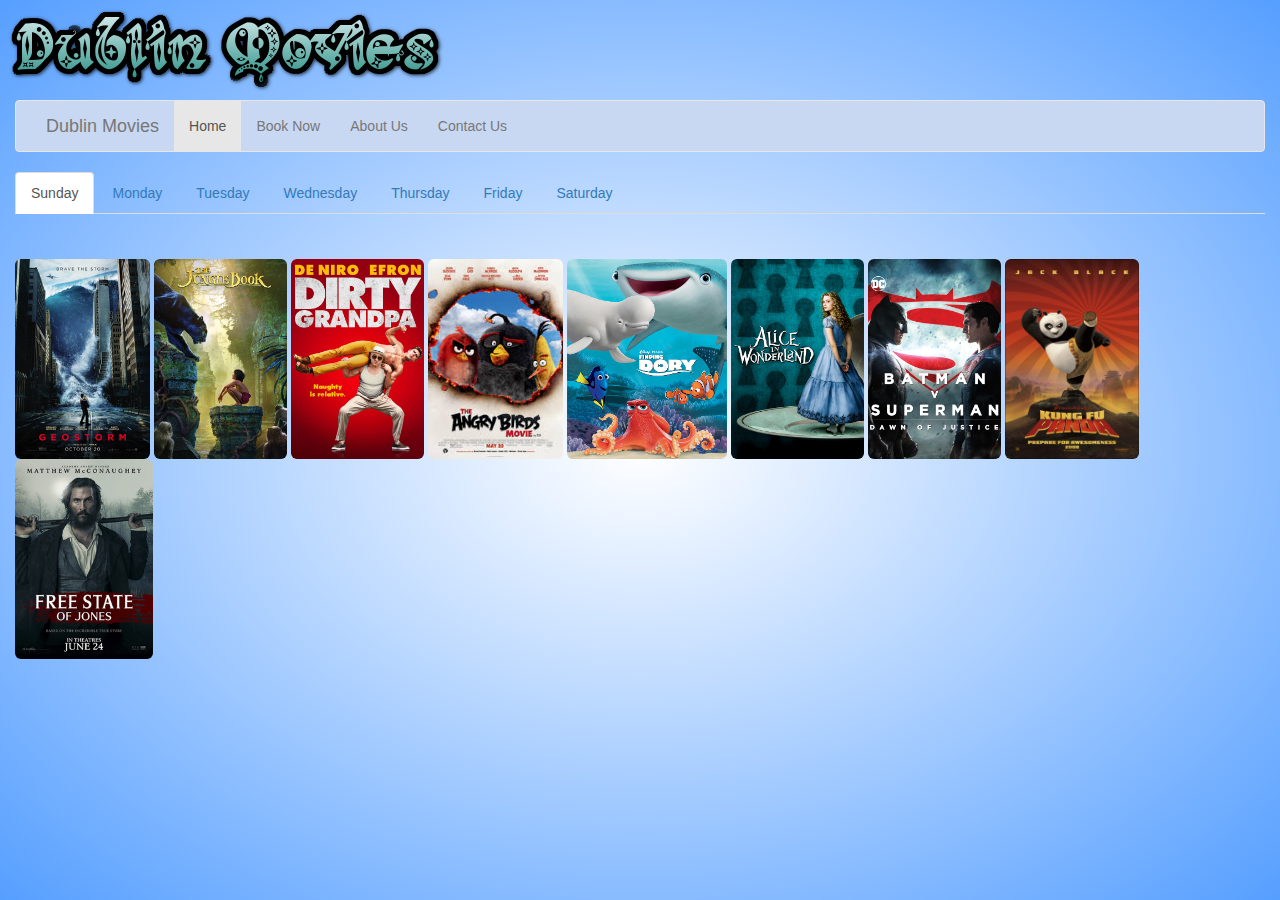
<file: index.html>
<!--
Name= NIKHIL VENKAT AASNIKAR
ID=10360623



-->

<html>
    <head>
        <title>
            Dublin Movies
        </title>
        <img  class="img-responsive" src="title.png" class="img-rounded">
       <link rel="stylesheet" href="https://maxcdn.bootstrapcdn.com/bootstrap/3.4.0/css/bootstrap.min.css">
       <link rel="stylesheet" href="styles/main.css">
       <script src="js/jquery.js" type="text/javascript"></script>  
       <script src="js/main.js" type="text/javascript"></script>

<script src="https://maxcdn.bootstrapcdn.com/bootstrap/3.4.0/js/bootstrap.min.js"></script>

    </head>
    <body>
        <div class="container-fluid" id="main-conatiner">
          <!-- nav bar https://www.w3schools.com/bootstrap/bootstrap_navbar.asp-->
          <nav class="navbar navbar-default myNav col-sm-12">
                <div class="container-fluid">
                  <div class="navbar-header">
                    <a class="navbar-brand" href="index.html">Dublin Movies</a>
                  </div>
                  <ul class="nav navbar-nav">
                    <li class="active"><a href="/index.html">Home</a></li>
                    <li><a href="booking.html">Book Now</a></li>
                    <li id="about-us"> <a href="#">About Us</a></li>
                    <li><a href="#">Contact Us</a></li>
                  </ul>
                </div>
              </nav>
           <!-- end of nav bar -->   

           <main class="container-fluid">   
            <!-- tab set https://www.w3schools.com/bootstrap/bootstrap_tabs_pills.asp-->   
            <div class="row">

                    <ul class="nav nav-tabs" id="weekDays">
                            <li class="active"><a data-toggle="tab" href="#today"></a></li>
                            <li><a data-toggle="tab"></a></li>
                            <li><a data-toggle="tab"></a></li>
                            <li><a data-toggle="tab"></a></li>
                            <li><a data-toggle="tab"></a></li>
                            <li><a data-toggle="tab"></a></li>
                            <li><a data-toggle="tab"></a></li>
                    </ul>
                          <div class="tab-content" id="tab-content">
                                <div  class="tab-pane fade" >
                                  <p>
                                    <img src="G.jpg" class="img-rounded" height="200" wight="120">
                                    <img src="jungle.jpg" class="img-rounded" height="200" wight="120">
                                    <img src="dg.jpg"  class="img-rounded"height="200" wight="120">
                                    <img src="ab.jpg" class="img-rounded" height="200" wight="120">
                                    <img src="fd.jpg" class="img-rounded" height="200" wight="120">
                                    <img src="alw.jpg" class="img-rounded" height="200" wight="120">
                                    <img src="bs.jpg" class="img-rounded" height="200" wight="120">
                                    <img src="kp.jpg" class="img-rounded" height="200" wight="120">
                                    <img src="fsj.png" class="img-rounded" height="200" wight="120"> 
                                    &nbsp;&nbsp;&nbsp;&nbsp;&nbsp;&nbsp;&nbsp;&nbsp;&nbsp;&nbsp;&nbsp;&nbsp;&nbsp;&nbsp;
                                  &nbsp;&nbsp;&nbsp;&nbsp;&nbsp;&nbsp;&nbsp;&nbsp;&nbsp;&nbsp;&nbsp;&nbsp;&nbsp;&nbsp;&nbsp;
                                  &nbsp;&nbsp;&nbsp;&nbsp;&nbsp;&nbsp;&nbsp;&nbsp;&nbsp;&nbsp;&nbsp;&nbsp;&nbsp;
                                  
                                  </p>
                                </div>

                                <div  class="tab-pane fade"> 
                              
                                  <p>
                                   <img src="zoto.jpg" class="img-rounded" height="200" wight="110">
                                    <img src="jungle.jpg" class="img-rounded" height="200" wight="110">
                                    <img src="dg.jpg"  class="img-rounded"height="200" wight="110">
                                    <img src="ab.jpg" class="img-rounded" height="200" wight="110">
                                    <img src="fd.jpg" class="img-rounded" height="200" wight="110">
                                    <img src="alw.jpg" class="img-rounded" height="200" wight="100">
                                    <img src="bs.jpg" class="img-rounded" height="200" wight="100">
                                    <img src="kp.jpg" class="img-rounded" height="200" wight="100">
                                    <img src="fsj.png" class="img-rounded" height="200" wight="100">
                                  
                                    &nbsp;&nbsp;&nbsp;&nbsp;&nbsp;&nbsp;&nbsp;&nbsp;&nbsp;&nbsp;&nbsp;&nbsp;&nbsp;&nbsp;
                                  &nbsp;&nbsp;&nbsp;&nbsp;&nbsp;&nbsp;&nbsp;&nbsp;&nbsp;&nbsp;&nbsp;&nbsp;&nbsp;&nbsp;&nbsp;
                                  &nbsp;&nbsp;&nbsp;&nbsp;&nbsp;&nbsp;&nbsp;&nbsp;&nbsp;&nbsp;&nbsp;&nbsp;&nbsp;
                                  </p>
                                </div>

                                <div  class="tab-pane fade">
                                  <p>
                                    <img src="G.jpg" class="img-rounded" height="200" wight="110">
                                    <img src="jungle.jpg" class="img-rounded" height="200" wight="110">
                                    <img src="dg.jpg"  class="img-rounded"height="200" wight="110">
                                    <img src="ab.jpg" class="img-rounded" height="200" wight="110">
                                    <img src="fd.jpg" class="img-rounded" height="200" wight="110">
                                    <img src="alw.jpg" class="img-rounded" height="200" wight="100">
                                    <img src="bs.jpg" class="img-rounded" height="200" wight="100">
                                    <img src="kp.jpg" class="img-rounded" height="200" wight="100">
                                    <img src="fsj.png" class="img-rounded" height="200" wight="100">
                                  
                                    &nbsp;&nbsp;&nbsp;&nbsp;&nbsp;&nbsp;&nbsp;&nbsp;&nbsp;&nbsp;&nbsp;&nbsp;&nbsp;&nbsp;
                                  &nbsp;&nbsp;&nbsp;&nbsp;&nbsp;&nbsp;&nbsp;&nbsp;&nbsp;&nbsp;&nbsp;&nbsp;&nbsp;&nbsp;&nbsp;
                                  &nbsp;&nbsp;&nbsp;&nbsp;&nbsp;&nbsp;&nbsp;&nbsp;&nbsp;&nbsp;&nbsp;&nbsp;&nbsp;
                                  </p>
                                </div>
                                <div  class="tab-pane fade">
                                  <p>
                                   <img src="G.jpg" class="img-rounded" height="200" wight="110">
                                    <img src="jungle.jpg" class="img-rounded" height="200" wight="110">
                                    <img src="dg.jpg"  class="img-rounded"height="200" wight="110">
                                    <img src="ab.jpg" class="img-rounded" height="200" wight="110">
                                    <img src="fd.jpg" class="img-rounded" height="200" wight="110">
                                    <img src="alw.jpg" class="img-rounded" height="200" wight="100">
                                    <img src="bs.jpg" class="img-rounded" height="200" wight="100">
                                    <img src="kp.jpg" class="img-rounded" height="200" wight="100">
                                    <img src="fsj.png" class="img-rounded" height="200" wight="100">
                                  
                                    &nbsp;&nbsp;&nbsp;&nbsp;&nbsp;&nbsp;&nbsp;&nbsp;&nbsp;&nbsp;&nbsp;&nbsp;&nbsp;&nbsp;
                                  &nbsp;&nbsp;&nbsp;&nbsp;&nbsp;&nbsp;&nbsp;&nbsp;&nbsp;&nbsp;&nbsp;&nbsp;&nbsp;&nbsp;&nbsp;
                                  &nbsp;&nbsp;&nbsp;&nbsp;&nbsp;&nbsp;&nbsp;&nbsp;&nbsp;&nbsp;&nbsp;&nbsp;&nbsp;
                                  </p>
                                </div>
                                <div  class="tab-pane fade">
                                        <p>
                                         <img src="G.jpg" class="img-rounded" height="200" wight="110">
                                    <img src="jungle.jpg" class="img-rounded" height="200" wight="110">
                                    <img src="dg.jpg"  class="img-rounded"height="200" wight="110">
                                    <img src="ab.jpg" class="img-rounded" height="200" wight="110">
                                    <img src="fd.jpg" class="img-rounded" height="200" wight="110">
                                    <img src="alw.jpg" class="img-rounded" height="200" wight="100">
                                    <img src="bs.jpg" class="img-rounded" height="200" wight="100">
                                    <img src="kp.jpg" class="img-rounded" height="200" wight="100">
                                    <img src="fsj.png" class="img-rounded" height="200" wight="100">
                                  
                                    &nbsp;&nbsp;&nbsp;&nbsp;&nbsp;&nbsp;&nbsp;&nbsp;&nbsp;&nbsp;&nbsp;&nbsp;&nbsp;&nbsp;
                                  &nbsp;&nbsp;&nbsp;&nbsp;&nbsp;&nbsp;&nbsp;&nbsp;&nbsp;&nbsp;&nbsp;&nbsp;&nbsp;&nbsp;&nbsp;
                                  &nbsp;&nbsp;&nbsp;&nbsp;&nbsp;&nbsp;&nbsp;&nbsp;&nbsp;&nbsp;&nbsp;&nbsp;&nbsp;
                                        </p>
                                </div>
                                <div  class="tab-pane fade">
                                        <p>
                                          <img src="G.jpg" class="img-rounded" height="200" wight="110">
                                    <img src="jungle.jpg" class="img-rounded" height="200" wight="110">
                                    <img src="dg.jpg"  class="img-rounded"height="200" wight="110">
                                    <img src="ab.jpg" class="img-rounded" height="200" wight="110">
                                    <img src="fd.jpg" class="img-rounded" height="200" wight="110">
                                    <img src="alw.jpg" class="img-rounded" height="200" wight="100">
                                    <img src="bs.jpg" class="img-rounded" height="200" wight="100">
                                    <img src="kp.jpg" class="img-rounded" height="200" wight="100">
                                    <img src="fsj.png" class="img-rounded" height="200" wight="100">
                                  
                                    &nbsp;&nbsp;&nbsp;&nbsp;&nbsp;&nbsp;&nbsp;&nbsp;&nbsp;&nbsp;&nbsp;&nbsp;&nbsp;&nbsp;
                                  &nbsp;&nbsp;&nbsp;&nbsp;&nbsp;&nbsp;&nbsp;&nbsp;&nbsp;&nbsp;&nbsp;&nbsp;&nbsp;&nbsp;&nbsp;
                                  &nbsp;&nbsp;&nbsp;&nbsp;&nbsp;&nbsp;&nbsp;&nbsp;&nbsp;&nbsp;&nbsp;&nbsp;&nbsp;
                                        </p>
                                </div>
                                <div  class="tab-pane fade">
                                        <p><img src="G.jpg" class="img-rounded" height="200" wight="110">
                                          <img src="jungle.jpg" class="img-rounded" height="200" wight="110">
                                          <img src="dg.jpg"  class="img-rounded"height="200" wight="110">
                                          <img src="ab.jpg" class="img-rounded" height="200" wight="110">
                                          <img src="fd.jpg" class="img-rounded" height="200" wight="110">
                                          <img src="alw.jpg" class="img-rounded" height="200" wight="100">
                                          <img src="bs.jpg" class="img-rounded" height="200" wight="100">
                                          <img src="kp.jpg" class="img-rounded" height="200" wight="100">
                                          <img src="fsj.png" class="img-rounded" height="200" wight="100">
                                        
                                          &nbsp;&nbsp;&nbsp;&nbsp;&nbsp;&nbsp;&nbsp;&nbsp;&nbsp;&nbsp;&nbsp;&nbsp;&nbsp;&nbsp;
                                        &nbsp;&nbsp;&nbsp;&nbsp;&nbsp;&nbsp;&nbsp;&nbsp;&nbsp;&nbsp;&nbsp;&nbsp;&nbsp;&nbsp;&nbsp;
                                        &nbsp;&nbsp;&nbsp;&nbsp;&nbsp;&nbsp;&nbsp;&nbsp;&nbsp;&nbsp;&nbsp;&nbsp;&nbsp;</p>
                               </div>
                              </div>      

            </div>
            <!-- end of tab set -->
           </main>   

        </div>
    </body>
  
</html>
</file>
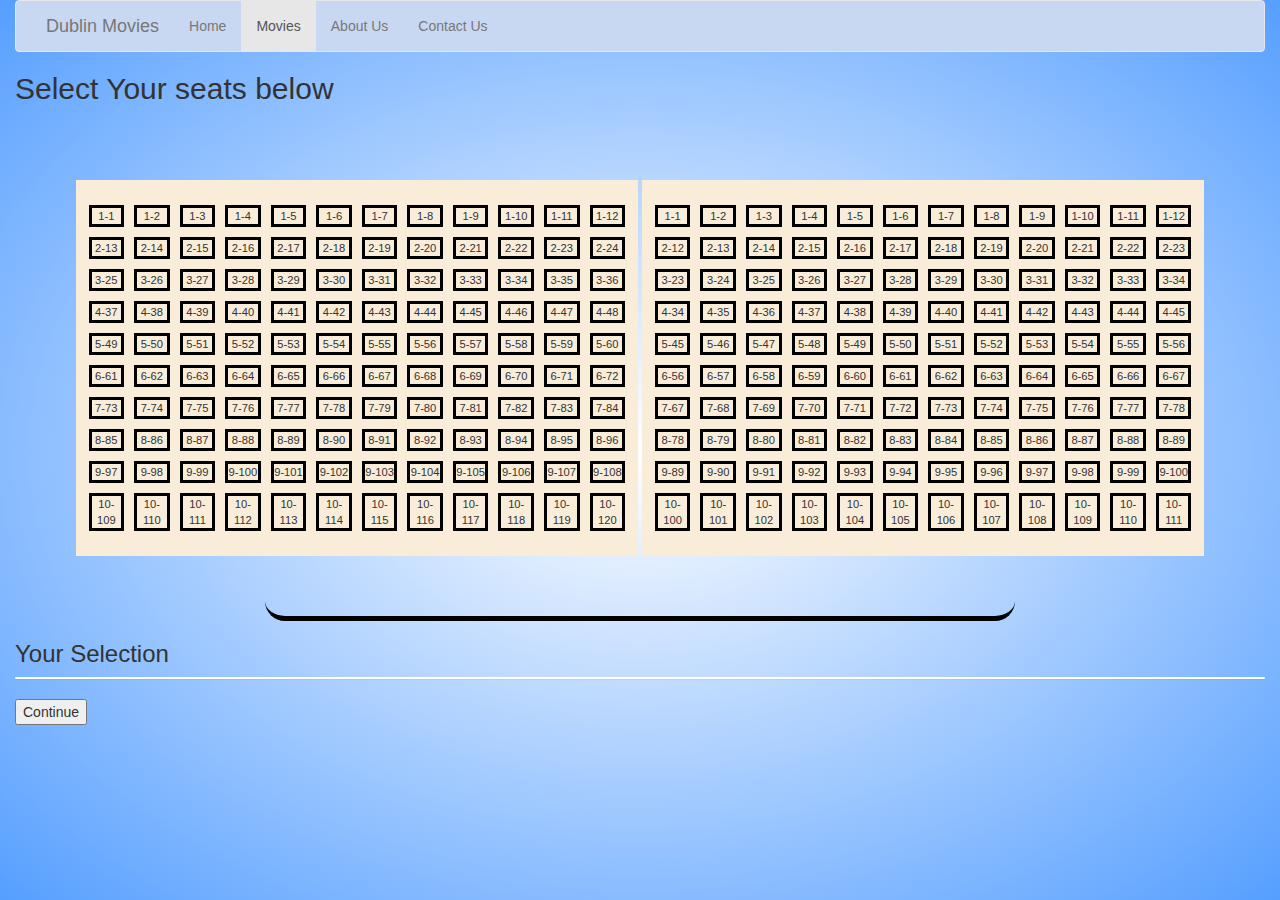
<file: seating.html>
<html>
    <head>
        <title>
            Dublin Movies
        </title>
       <link rel="stylesheet" href="https://maxcdn.bootstrapcdn.com/bootstrap/3.4.0/css/bootstrap.min.css">
       <link rel="stylesheet" href="styles/main.css" type="text/css">
       <link rel="stylesheet" href="styles/seating.css" type="text/css"> 
       <script src="js/jquery.js" type="text/javascript"></script>  
       <script src="js/main.js" type="text/javascript"></script>
       <script src="js/seating.js" type="text/javascript"></script>

<script src="https://maxcdn.bootstrapcdn.com/bootstrap/3.4.0/js/bootstrap.min.js"></script>

    </head>
    <body>
        <div class="container-fluid" id="main-conatiner">
          <!-- nav bar -->
          <nav class="navbar navbar-default myNav col-sm-12">
                <div class="container-fluid">
                  <div class="navbar-header">
                    <a class="navbar-brand" href="index.html">Dublin Movies</a>
                  </div>
                  <ul class="nav navbar-nav">
                    <li ><a href="index.html">Home</a></li>
                    <li class="active"><a href="#">Movies</a></li>
                    <li id="about-us"> <a href="#">About Us</a></li>
                    <li><a href="#">Contact Us</a></li>
                  </ul>
                </div>
              </nav>
           <!-- end of nav bar -->   

           <main class="container-fluid">   
            <!-- tab set -->   
            <div class="row">
              <h2>Select Your seats below</h2>
              <div id="seating-plan">
                      <div id="seating-left">

                          </div>
                          <div id="seating-right">
       
                          </div> 
                          <div id="screen"></div>
              </div>
              <div id="selection">
                <h3>Your Selection</h3>
                <div class="panel" id="displaySelected">

                </div>
                <button class="button" id="continue" type="button">Continue</button>
              </div>


          </div>
            <!-- end of tab set -->
           </main>   

        </div>
    </body>
</html>
</file>
<file: styles/main.css>
/* Name-Nikhil Aasnikar
   ID=10360623
   
*/

#main-container {
    width:100%;

}
.banner {
    width:100%;
}
.myNav {

    background: #c9d8f2;
    background-color: #c9d8f2;
}

.movieTable {
    font-size:13px;
    text-align: left;
}
.movieTable tr {
    border-bottom: 1px solid #eeecec;
}
.movieTable tr td{
padding:12px 0;

}

#tab-content div{
    padding-top: 45px;
}

#booking-form input, #booking-form select {
    margin:0px 0px 8px 0px;
}

#name-required,
#email-required,
#tickets-required {
    margin-left: 20px;
    color:red;
    font-size: 11px;
    display: none;
}
body{
    background-image: radial-gradient(rgba(255, 255, 255, 0.911),rgba(0, 110, 255, 0.664));
    background-repeat: no-repeat;
    background-size: cover;
    background-position: center center;
}
.dummy{
    float: right;
}
head{
    background-image: url("Cinemat.jpg");
}
</file>
<file: styles/seating.css>
/* Name-Nikhil Aasnikar
   ID=10360623
   
*/

.seat {
    margin:5px;
    display: inline-block;
    border: 3px solid black;
    width:47px;
    text-align: center;
    font-size: 0.8em;
    width:6%;
    cursor: pointer;
}
.seat:hover {
    background:#ead4af;
}

.selected {
    background:#d5a148;
}
.selected:hover {
    background:#d5a148;
}

.userSelected {
    margin:5px 10px;
}

#screen {
    border-bottom: 5px solid black;
    width:60%;
    padding-top: 60px;
    height: 20px;
    margin: 0 auto;
    border-radius: 20px;      
}

#seating-plan {
    width:100%;
    display: block;
    text-align: center;
    margin-top: 50px;
}
#seating-left, #seating-right {
    width:45%;
    margin-top:25px;
    display:inline-block;
    padding:20px 0px;
    background: #f9edd9;
}
</file>
